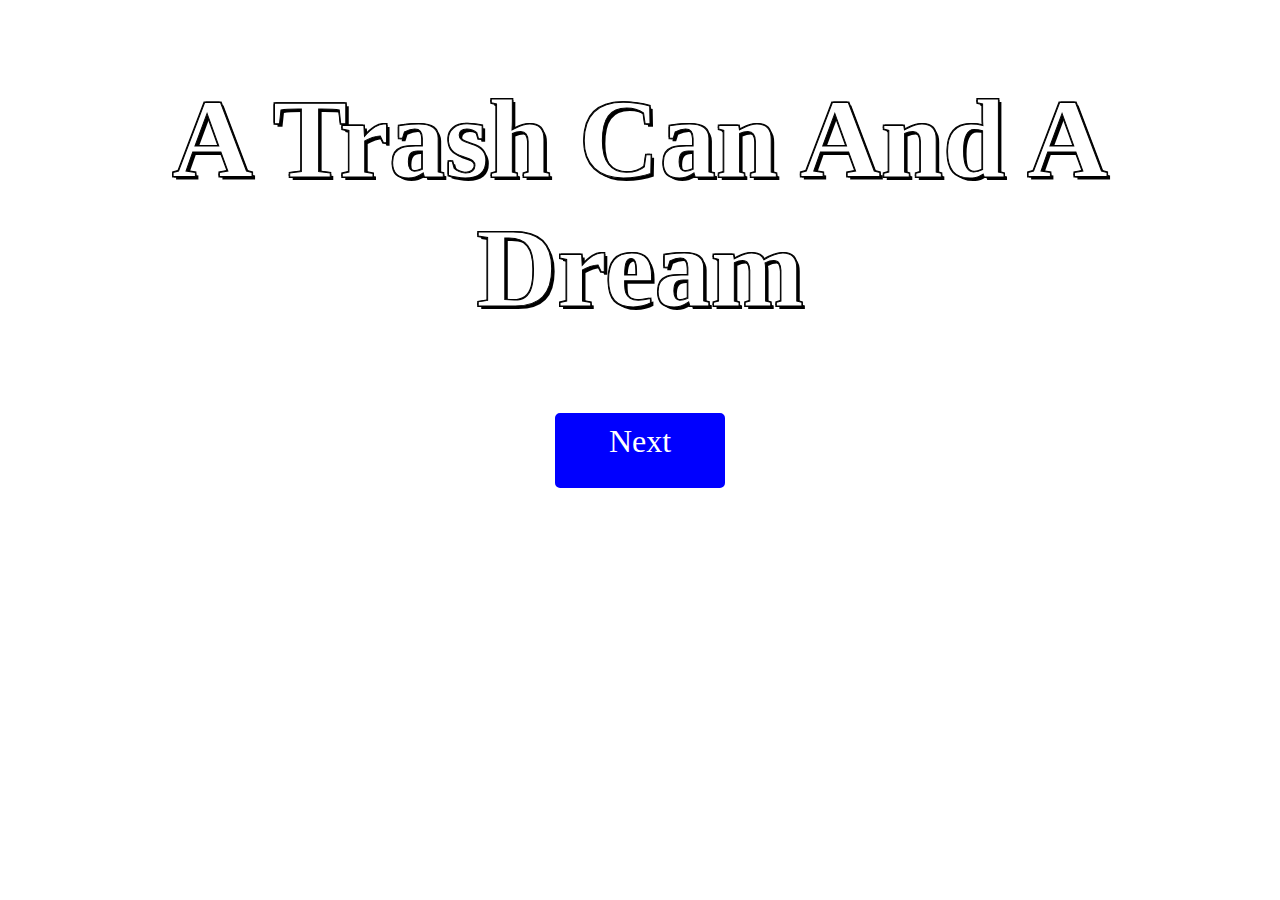
<file: intro.html>
<!DOCTYPE html>
<html>
<head>
    <link rel="stylesheet" href="intro.css" type="text/css">
    <script type="text/javascript" src="intro.js"></script>
</head>
<body>
     <h1>A Trash Can And A Dream</h1>
     <a href="controls.html" class="button">Next</a>
</body>
</html>
</file>
<file: intro.css>
body {
     background-image: url("http://s12.therealdeal.com/trd/up/2015/05/nyc-garbage.jpg");
    background-repeat: no-repeat ;
    background-size: cover ;
}
h1 {
    font-family: 'Dekko', cursive;
    color: white ;
    text-align: center ;
    font-size: 700% ;
    -webkit-text-stroke: 1px black;
    color: white;
    text-shadow:
       3px 3px 0 #000,
     -1px -1px 0 #000,  
      1px -1px 0 #000,
      -1px 1px 0 #000,
       1px 1px 0 #000;
}
a.button {
   /* -webkit-appearance: button;
    -moz-appearance: button;
    appearance: button;
    */
    border-style: solid;
    border-width: 5px;
    border-radius: 10px 10px;
    font-family: 'Dekko', cursive;
    text-decoration: none;
    color: white;
    height: 60px;
    display: block;
    width: 150px;
    margin: 0 auto;
    text-align: center;
    padding: 10px 10px 5px 10px;
    font-size: 200%;
    background-color: blue;
    
    
}
</file>
